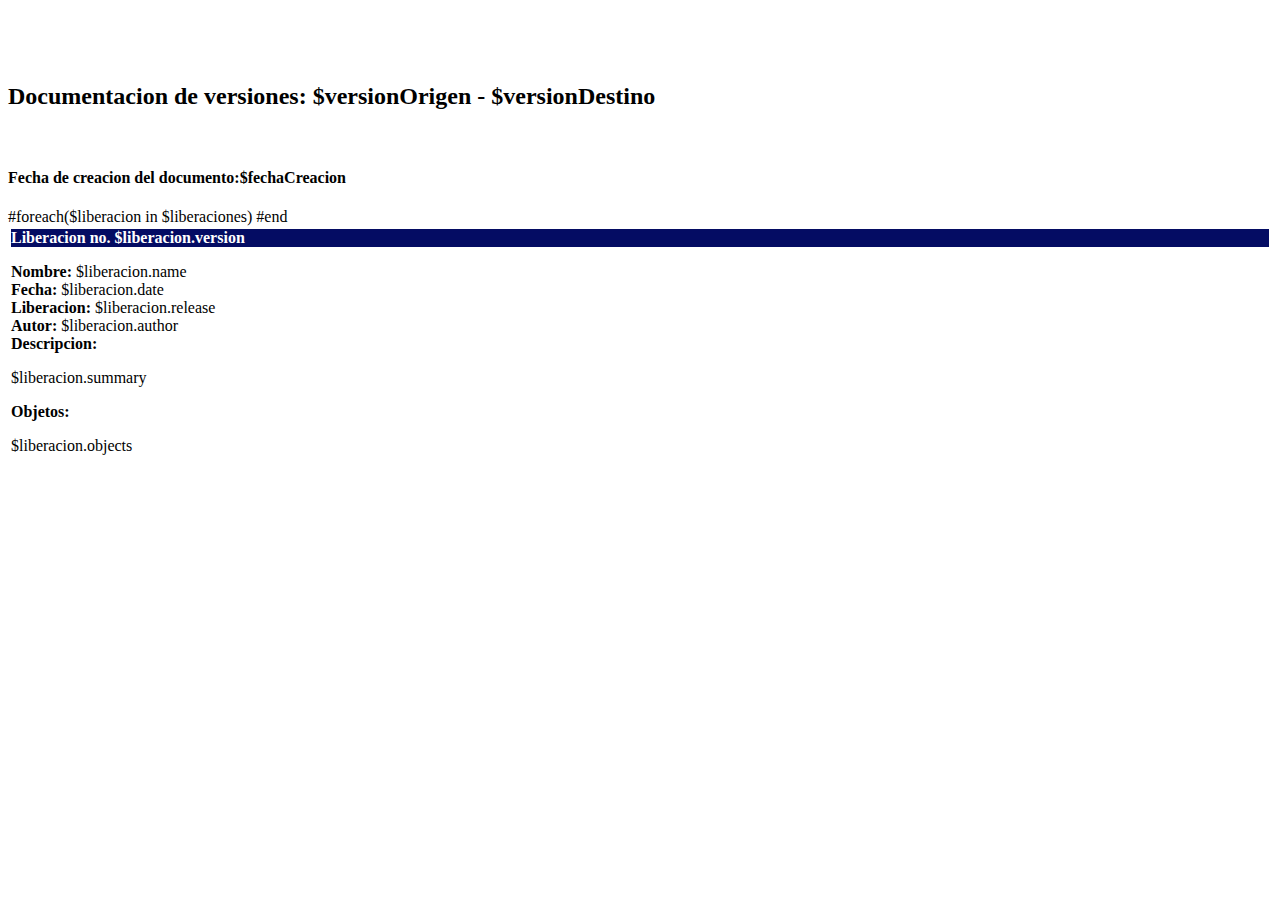
<file: Quuiko/src/main/resources/database/dbSubversion/templates/liberacion.html>
<html xmlns="http://www.w3.org/1999/xhtml">
<head>
</head>
<body>
<div style="display:block;height:55px;width:auto;min-width:300px;">
<!-- <img src="../images/logo_AS.jpg" width="auto" height="50px"/> -->
</div>
<h2>Documentacion de versiones: $versionOrigen - $versionDestino</h2><br/>
<h4>Fecha de creacion del documento:$fechaCreacion</h4>
<table width="100%">
	<tbody>
		#foreach($liberacion in $liberaciones)
		<tr>
			<td>
			<div style="color:#FFFFFF;background-color:#040C63"><b>Liberacion no. $liberacion.version</b></div>
			<p>
			<b>Nombre:</b>		$liberacion.name<br/>
			<b>Fecha:</b>		$liberacion.date<br/>
			<b>Liberacion:</b>	$liberacion.release<br/>
			<b>Autor:</b>		$liberacion.author<br/>
			<b>Descripcion:</b><br/>
			<p>
			$liberacion.summary<br/>
			</p>
			<b>Objetos:</b><br/>
			<p>
			$liberacion.objects<br/>
			</p>
			</p>
			</td>
		</tr>
		#end
	</tbody>
</table>
</body>
</html>
</file>
